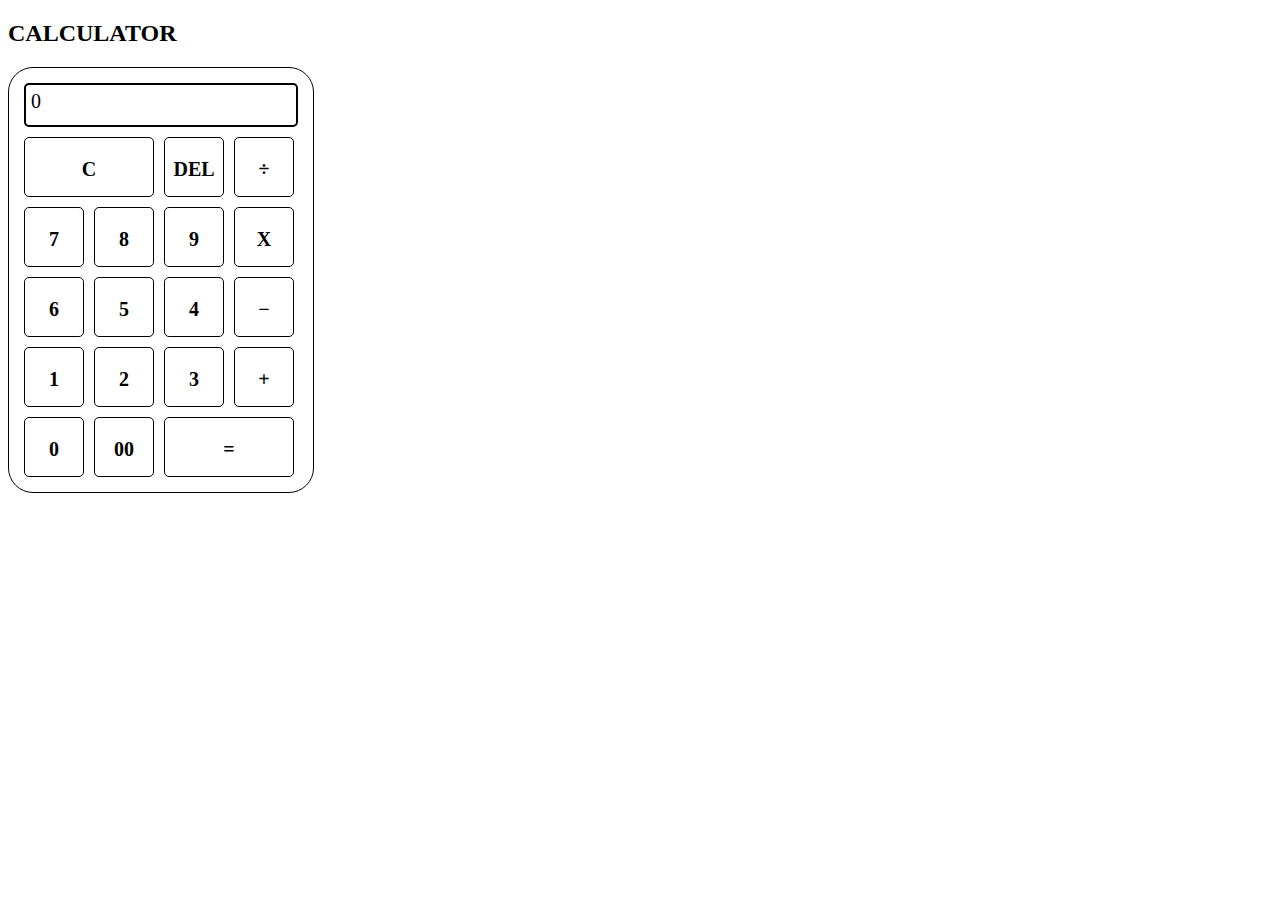
<file: simple_calculator/index.html>
<!DOCTYPE html>
<html lang="en">
<head>
    <link rel="stylesheet" href="index.css">
    <meta charset="UTF-8">
    <meta http-equiv="X-UA-Compatible" content="IE=edge">
    <meta name="viewport" content="width=device-width, initial-scale=1.0">
    <title>Calculator</title>
</head>
<body>

    <h2>CALCULATOR</h2>

    <div class="calculator-box">
        <div class="screen"></div>

        <div class="row">
            <div class="key" value="c">C</div>
            <div class="key" value="del">DEL</div>
            <div class="key" value="/">&divide;</div>
        </div>
        <div class="row">
            <div class="key" value="7">7</div>
            <div class="key" value="8">8</div>
            <div class="key" value="9">9</div>
            <div class="key" value="x">X</div>
        </div>
        <div class="row">
            <div class="key" value="6">6</div>
            <div class="key" value="5">5</div>
            <div class="key" value="4">4</div>
            <div class="key" value="-">&minus;</div>
        </div>
        <div class="row">
            <div class="key" value="1">1</div>
            <div class="key" value="2">2</div>
            <div class="key" value="3">3</div>
            <div class="key" value="+">&plus;</div>
        </div>
        <div class="row">
            <div class="key" value="0">0</div>
            <div class="key" value="00">00</div>
            <div class="key" value="=">&equals;</div>
        </div>
    </div>


    <script src="index.js"></script>

</body>
</html>
</file>
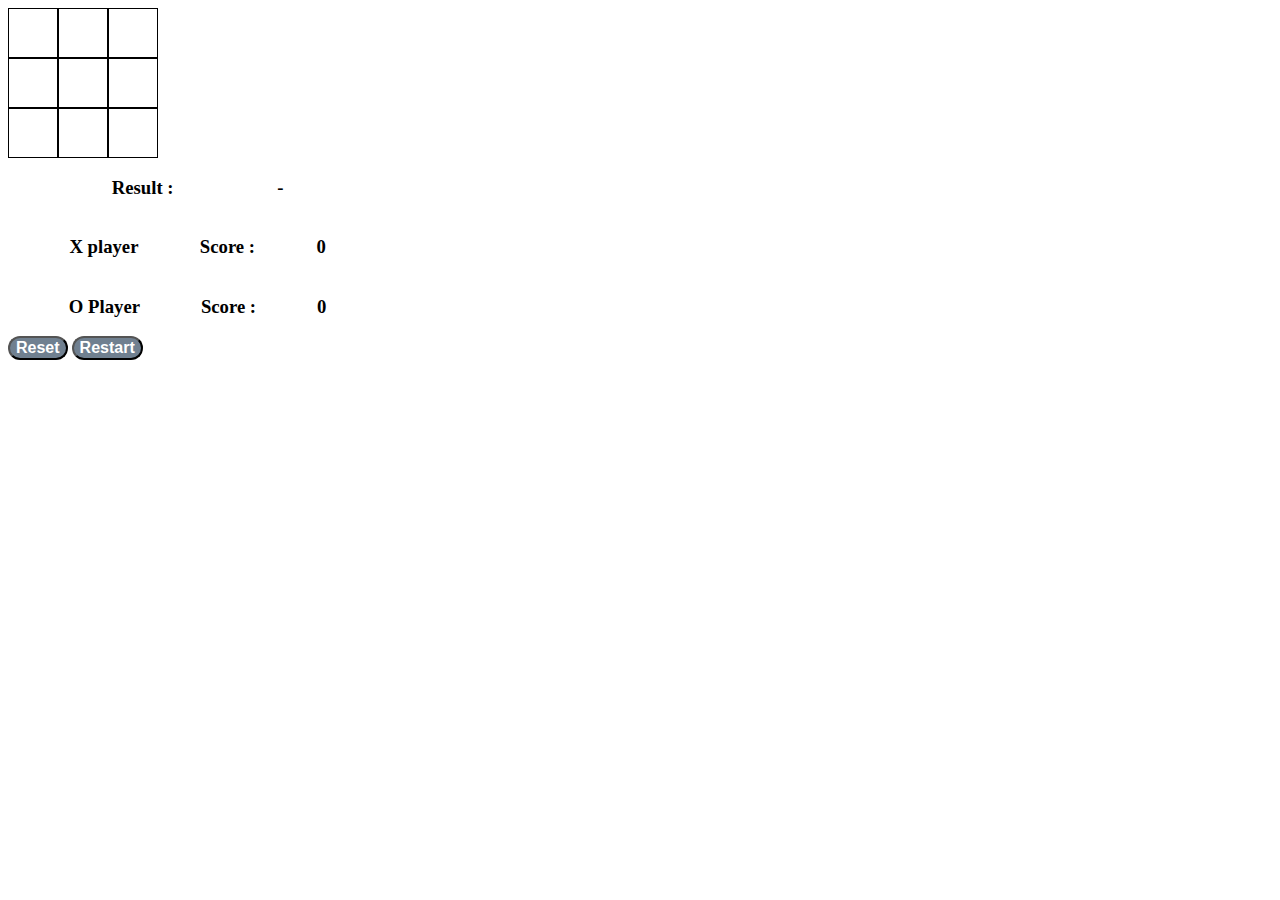
<file: tic-tac-toe/index.html>
<!DOCTYPE html>
<html lang="en">
<head>
    <meta charset="UTF-8">
    <meta http-equiv="X-UA-Compatible" content="IE=edge">
    <meta name="viewport" content="width=device-width, initial-scale=1.0">
    <link rel="stylesheet" href="index.css">
    <title>Tic Tac Toe</title>
</head>
<body>


    <div class="game-box">
        <div class = "row">
            <div class="box" value="1"></div>
            <div class="box" value="2"></div>
            <div class="box" value="3"></div>
        </div>
        <div class="row">
            <div class="box" value="4"></div>
            <div class="box" value="5"></div>
            <div class="box" value="6"></div>
        </div>
        <div class="row">
            <div class="box" value="7"></div>
            <div class="box" value="8"></div>
            <div class="box" value="9"></div>
        </div>
    </div>
    
    <div class="winner-output">
        <h3>Result :</h3>
        <h3 class="winner">-</h3>
    </div>

    <div class="score-card">
        <h3 class="X-player-name">X player</h3> <h3>Score : </h3>
        <h3 class="Xplayer-score">0</h3>
    </div>
    <div class="score-card">
        <h3 class="O-player-name">O Player</h3> <h3>Score : </h3>
        <h3 class="Oplayer-score">0</h3>
    </div>

    <button class="reset-button">Reset</button>
    <button class="restart-button">Restart</button>
    <script src="index.js"></script>
</body>
</html>
</file>
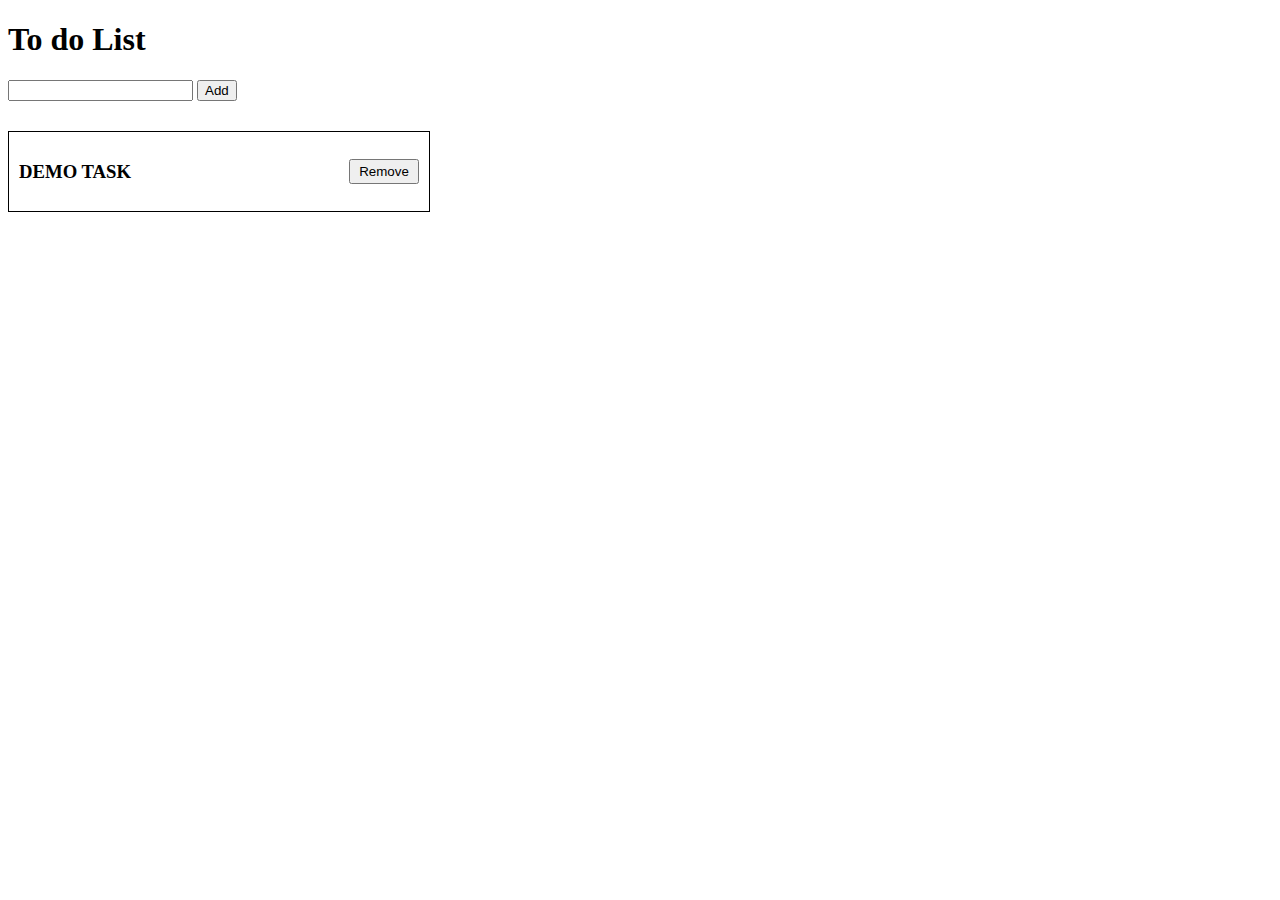
<file: to-do-list/index.html>
<!DOCTYPE html>
<html lang="en">
<head>
    <link rel="stylesheet" href="index.css">
    <meta charset="UTF-8">
    <meta http-equiv="X-UA-Compatible" content="IE=edge">
    <meta name="viewport" content="width=device-width, initial-scale=1.0">
    <title>To Do List</title>
</head>
<body>
    <h1>To do List</h1>

    <input type="text" class="input-box"/>

    <button onclick="addTask()">Add</button>

    <div class="tasks">
        <div class="task">
            <h3>DEMO TASK</h3>
            <button class="task-remove-button">Remove</button>
        </div>
    </div>


    <script src="index.js"></script>
</body>
</html>
</file>
<file: simple_calculator/index.css>
.calculator-box{
    border:1px solid black;
    border-radius: 25px;
    padding:10px;
    width: max-content;
}

.row{
    display: flex;
}

.key{
    border:1px solid black;
    height: 60px;
    width:60px;
    font-size: 20px;
    box-sizing: border-box;
    padding-top: 20px;
    text-align: center;
    margin: 5px;
    font-weight: 700;
    border-radius:5px;
}
.span-2{
    background-color: aqua;
}

.screen{
    border:2px solid black;
    border-radius: 5px;
    margin: 5px;
    width:260px;
    height: 30px;
    padding: 5px;
    font-size: 20px;
}
</file>
<file: tic-tac-toe/index.css>
.game-box{
    border:px solid black;
    width:50%;
    height:50%;
}

.box{
    border: 1px solid black;
    height: 50px;
    width:50px;
    box-sizing: border-box;
    padding: 15px;
    font-size: 20px;
}

.row{
    display: flex;
}

.winner-output , .score-card{
    width:30%;
    display: flex;
    justify-content: space-evenly;
}

.reset-button , .restart-button{
    border: 1px solif black;
    border-radius: 25px;
    font-size: 16px;
    font-weight: 600;
    color: white;
    background-color:slategray

}
</file>
<file: to-do-list/index.css>
.task{
    border: 1px solid black;
    display: flex;
    width:400px;
    justify-content: space-between;
    margin: 10px 0px;
    padding: 10px;
}

.task button{
    width:70px;
    height:25px;
    align-self: center;
}

.tasks{
    margin-top: 10px;
    padding-top: 10px;
}
</file>
